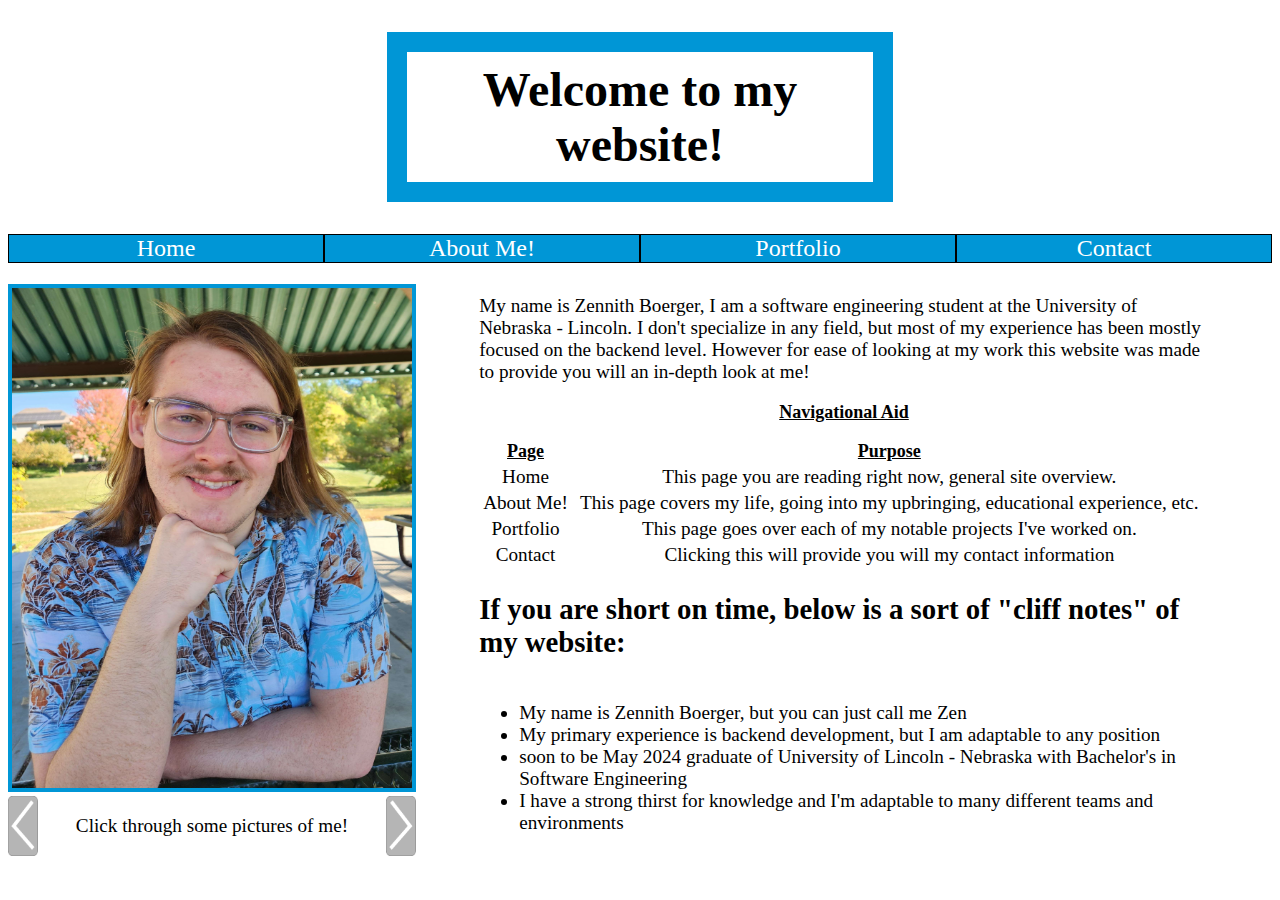
<file: index.html>
<!DOCTYPE html>
<html>
  <head>
    <title>Quiz 02/02 Page 1</title>
    <link rel="stylesheet" type="text/css" href="style.css"/>
    <meta content="width=device-width" name="viewport" />
  </head>
  <body>
    <h1>Welcome to my website!</h1>
    <div class="dark_background"></div>
    <div class="popup">
      <h2>Here's how to contact me:</h2><br>
      Zennith.boerger@gmail.com<br>
      (402) 540-7691<br>
      <button class="close">Ok</button>
    </div>
    <div class="main_con">


      <nav class="nav_con">
        <div class="nav_item">
          <a href="index.html">Home</a>
        </div>
        <div class="nav_item">
          <a href="about.html">About Me!</a>
        </div>
        <div class="nav_item">
          <a href="portfolio.html">Portfolio</a>
        </div>
        <div class="nav_item">
          <div id="contact_info">Contact</div>
        </div>
      </nav>
      
      
      <div class="content_con">
        
        <div class="img_item">
          <img src="zen_imgs/0.jpg" id="self_image" alt="Picture of Zennith M. Boerger"/>
          <img src="arrow_left.png" id="arrow_left">
          <img src="arrow_right.png" id="arrow_right">
          <p>Click through some pictures of me!</p>
        </div>
        
        
        <div class="text_con">
          
          
          <p>My name is Zennith Boerger, I am a software engineering student at the University of Nebraska - Lincoln. I don't specialize in any field,
            but most of my experience has been mostly focused on the backend level. However for ease of looking at my work this website was made to provide
            you will an in-depth look at me!
          </p>

          <table class="nav_aid">
            <caption>Navigational Aid</caption>
            <tr>
              <th>Page</th>
              <th>Purpose</th>
            </tr>
            <tr>
              <td>Home</td>
              <td>This page you are reading right now, general site overview.</td>
            </tr>
            <tr>
              <td>About Me!</td>
              <td>This page covers my life, going into my upbringing, educational experience, etc.</td>
            </tr>
            <tr>
              <td>Portfolio</td>
              <td>This page goes over each of my notable projects I've worked on.</td>
            </tr>
            <tr>
              <td>Contact</td>
              <td>Clicking this will provide you will my contact information</td>
            </tr>
          </table>

          <h2>
            If you are short on time, below is a sort of "cliff notes" of my website:
          </h2>
          <ul>
            <li>My name is Zennith Boerger, but you can just call me Zen</li>
            <li>My primary experience is backend development, but I am adaptable to any position</li>
            <li>soon to be May 2024 graduate of University of Lincoln - Nebraska with Bachelor's in Software Engineering</li>
            <li>I have a strong thirst for knowledge and I'm adaptable to many different teams and environments</li>
          </ul>
          
        
        </div>
      
      
      </div>
    </div>
    <script src="home.js"></script>
    <script src="popup.js"></script>
  </body>
</html>
</file>
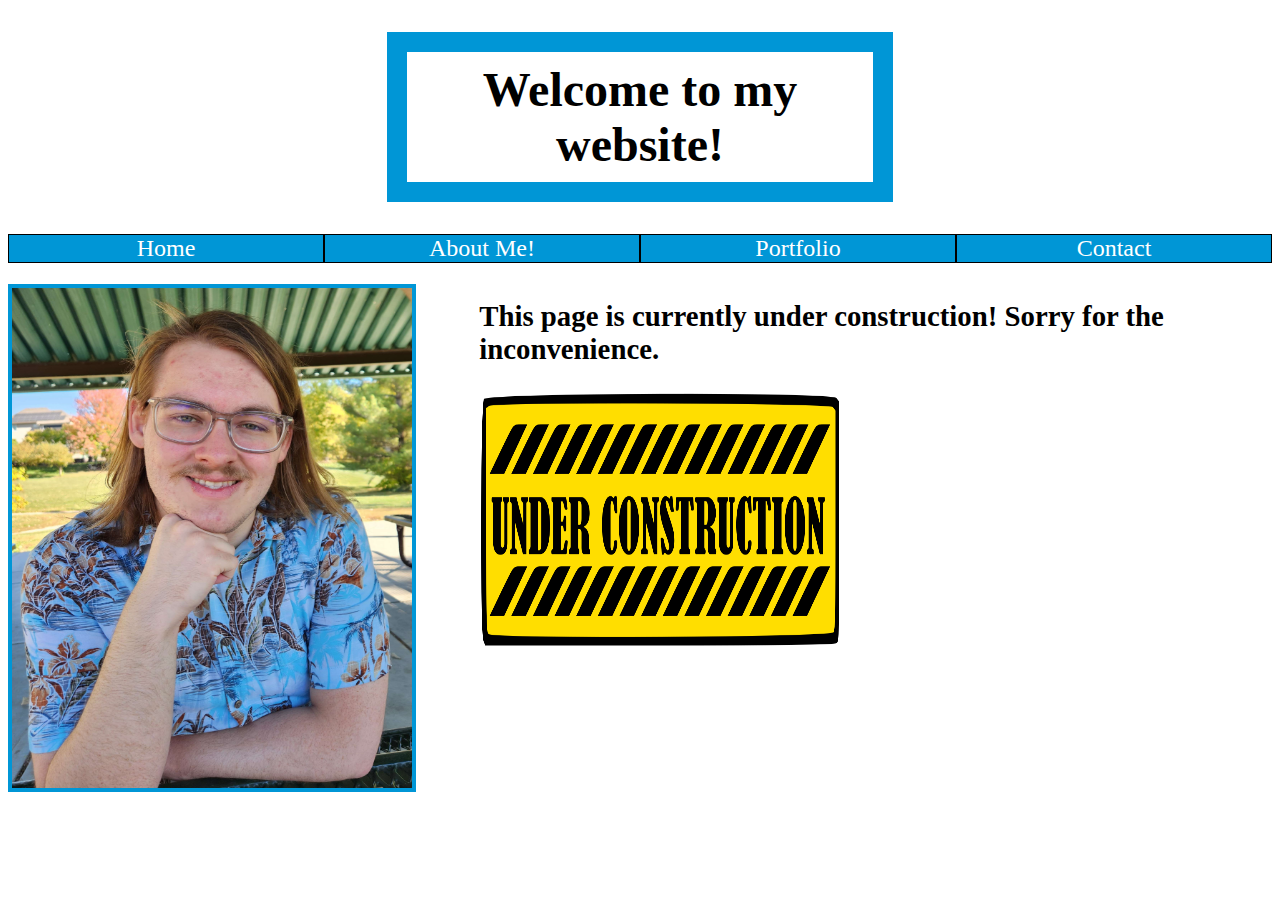
<file: about.html>
<!DOCTYPE html>
<html>
  <head>
    <title>Quiz 02/02 Page 1</title>
    <link rel="stylesheet" type="text/css" href="style.css"/>
    <meta content="width=device-width" name="viewport" />
  </head>
  <body>
    <h1>Welcome to my website!</h1>
    <div class="dark_background"></div>
    <div class="popup">
      <h2>Here's how to contact me:</h2><br>
      Zennith.boerger@gmail.com<br>
      (402) 540-7691<br>
      <button class="close">Ok</button>
    </div>
    <div class="main_con">


      <nav class="nav_con">
        <div class="nav_item">
          <a href="index.html">Home</a>
        </div>
        <div class="nav_item">
          <a href="about.html">About Me!</a>
        </div>
        <div class="nav_item">
          <a href="portfolio.html">Portfolio</a>
        </div>
        <div class="nav_item">
          <div id="contact_info">Contact</div>
        </div>
      </nav>
      
      
      <div class="content_con">
        
        <div class="img_item">
          <img src="zen_imgs/0.jpg" id="self_image" alt="Picture of Zennith M. Boerger"/>
        </div>
        
        
        <div class="text_con">
          
          <h2>This page is currently under construction! Sorry for the inconvenience.</h2>
          <img id="construction" src="construction.png" alt="Picture of a sign that says 'Under Construction'">
      
      </div>
    </div>
    <script src="popup.js"></script>
  </body>
</html>
</file>
<file: style.css>
#self_image{
  width:400px;
  height:500px;
  margin-top: 5%;
  border: 4px solid rgb(0, 150, 214);
}

#arrow_left{
  height: 60px;
  width: 30px;
  float: left;
}

#arrow_right{
  height: 60px;
  width: 30px;
  float: right;
}

.img_item p{
  font-size: larger;
  text-align: center;
}

#construction{
  width:50%;
  height:50%;
}

.main_con{
  display: flex;
  flex-direction: column;
}

.nav_con{
  display: flex;
  background-color: rgb(0, 150, 214);
  flex-direction: row;
  align-items: center;
}

.nav_item{
  border: 1px solid black;
  text-align: center;
  font-size: 150%;
  color: white;
  flex: 1;
}

.nav_item a:link, .nav_item a:visited{
  text-decoration: none;
  color:rgb(255, 255, 255)
}

.nav_item:hover{
  background-color: rgb(255, 255, 255);
  color: black;
}

.nav_item:hover a{
  color: black;
}

.nav_item a:hover{
  text-decoration: underline;
  color:black;
}

.content_con{
  display: flex;
}

.text_con{
  display: flex;
  flex-direction: column;
  margin: 1% 5% 0% 5%;
  font-size: larger;
}

h1 {
  max-width: 100%;
  font-size: 300%;
  border: 20px solid rgb(0, 150, 214);
  text-align: center;
  padding: 10px;
  margin-left: 30%;
  margin-right: 30%;
}

.popup{
  position: fixed;
  top: 50%;
  left: 50%;
  transform: translate(-50%, -50%);
  background-color: white;
  padding: 1%;
  margin: 0%;
  font-size: larger;
  border: 3px solid rgb(0, 150, 214);
  display: none;
}

.popup h2{
  margin-bottom: 0%;
}

.dark_background{
  position: fixed;
  top:0%;
  left:0%;
  height: 100%;
  width: 100%;
  background-color: rgba(0, 0, 0, 0.6);
  display: none;
}

.nav_aid *{
  text-align: center;
}

.nav_aid th, .nav_aid caption{
  font-weight: bolder;
  font-size: large;
  text-decoration: underline;
}

.nav_aid caption{
  margin-bottom: 2%;
}

@media screen and (max-width: 900px) {
  #self_image{
    width: 200px;
    height: 300px;
  }
}

@media screen and (max-width: 500px) {
  #self_image, #arrow_left, #arrow_right, .img_item p{
    display: none;
  }
  
  h1 {
    font-size: 200%;
    border: 20px solid rgb(0, 150, 214);
    text-align: center;
    margin-left: 0%;
    margin-right: 0%;
  }

  .nav_con{
    display: flex;
    background-color: rgb(0, 150, 214);
    flex-direction: column;
    align-items: justify;
  }
}
</file>
